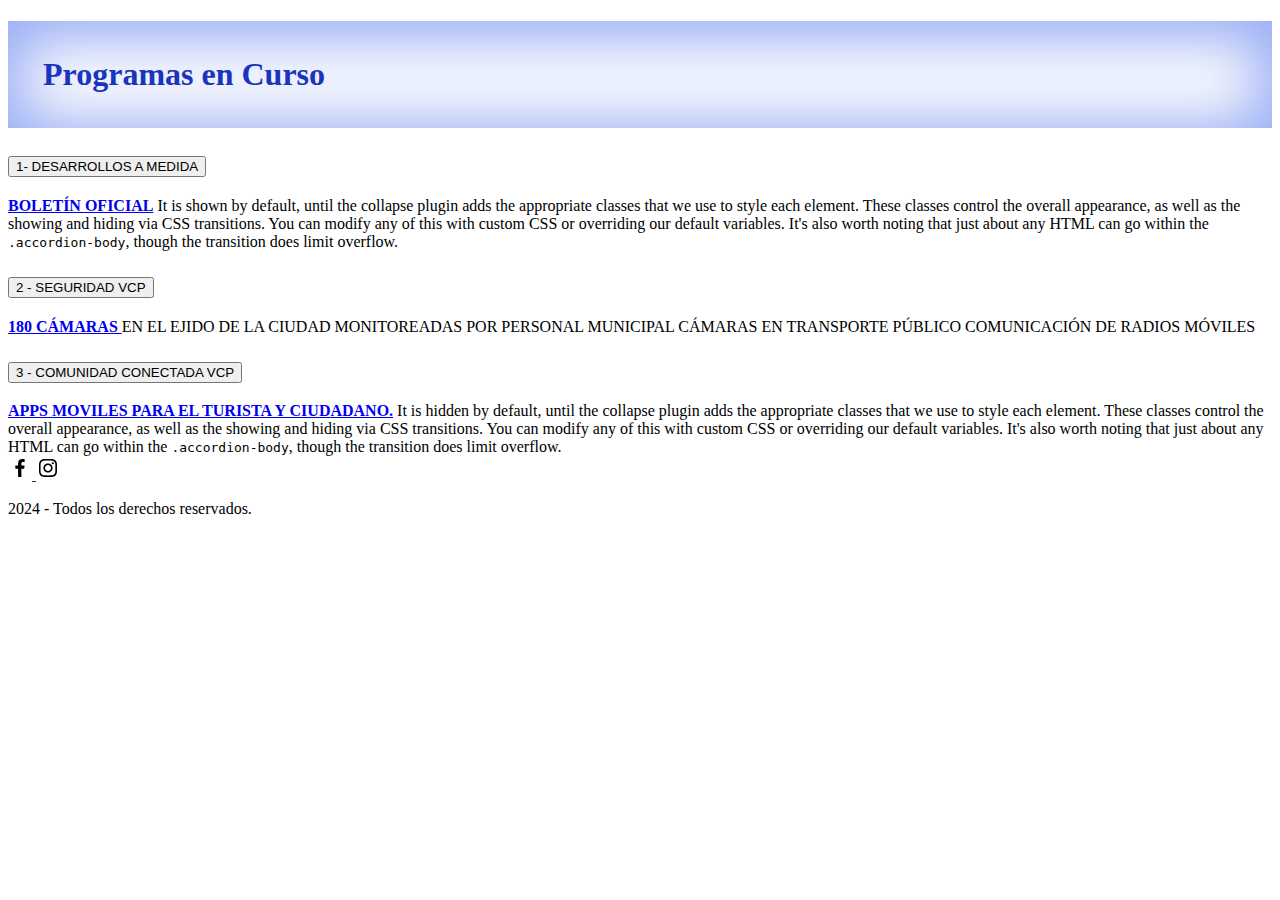
<file: index.html>
<!DOCTYPE html>
<html lang="en">

<head>
    <meta charset="UTF-8" />
    <meta name="viewport" content="width=device-width, initial-scale=1.0" />
    <title>PreEntregable - 3</title>
    <!--Bootstrap------------------>
    <link href="https://cdn.jsdelivr.net/npm/bootstrap@5.3.2/dist/css/bootstrap.min.css" rel="stylesheet" integrity="sha384-T3c6CoIi6uLrA9TneNEoa7RxnatzjcDSCmG1MXxSR1GAsXEV/Dwwykc2MPK8M2HN" crossorigin="anonymous">
    
    <!--Estilos-->
    <link rel="stylesheet" href="../css/style.css" />
    <link rel="preconnect" href="https://fonts.googleapis.com" />
    <link rel="preconnect" href="https://fonts.gstatic.com" crossorigin />
    <link
      href="https://fonts.googleapis.com/css2?family=DM+Sans:opsz@9..40&display=swap"
      rel="stylesheet"
    />
</head>
<body>
  
    <h1 class="card-shadow">Programas en Curso</h1>
    <div class="accordion" id="accordionPanelsStayOpenExample">
        <div class="accordion-item">
          <h2 class="accordion-header" id="panelsStayOpen-headingOne">
            <button class="accordion-button" type="button" data-bs-toggle="collapse" data-bs-target="#panelsStayOpen-collapseOne" aria-expanded="false" aria-controls="panelsStayOpen-collapseOne">
                1- DESARROLLOS A MEDIDA
            </button>
          </h2>
          <div id="panelsStayOpen-collapseOne" class="accordion-collapse collapse show" aria-labelledby="panelsStayOpen-headingOne">
            <div class="accordion-body">
              <strong><a href="../html/h1.html">BOLETÍN OFICIAL</a></strong> It is shown by default, until the collapse plugin adds the appropriate classes that we use to style each element. These classes control the overall appearance, as well as the showing and hiding via CSS transitions. You can modify any of this with custom CSS or overriding our default variables. It's also worth noting that just about any HTML can go within the <code>.accordion-body</code>, though the transition does limit overflow.
            </div>
          </div>
        </div>

        <div class="accordion-item">
          <h2 class="accordion-header" id="panelsStayOpen-headingTwo">
            <button class="accordion-button collapsed" type="button" data-bs-toggle="collapse" data-bs-target="#panelsStayOpen-collapseTwo" aria-expanded="false" aria-controls="panelsStayOpen-collapseTwo">
                2 - SEGURIDAD VCP
            </button>
          </h2>
          <div id="panelsStayOpen-collapseTwo" class="accordion-collapse collapse" aria-labelledby="panelsStayOpen-headingTwo">
            <div class="accordion-body">
              <strong><a href="../html/h2.html">180 CÁMARAS </a></strong> EN EL EJIDO DE LA CIUDAD MONITOREADAS POR PERSONAL MUNICIPAL

              CÁMARAS EN TRANSPORTE PÚBLICO
              COMUNICACIÓN DE RADIOS MÓVILES
            </div>
          </div>
        </div>

        <div class="accordion-item">
          <h2 class="accordion-header" id="panelsStayOpen-headingThree">
            <button class="accordion-button collapsed" type="button" data-bs-toggle="collapse" data-bs-target="#panelsStayOpen-collapseThree" aria-expanded="false" aria-controls="panelsStayOpen-collapseThree">
                3 - COMUNIDAD CONECTADA VCP
            </button>
          </h2>
          <div id="panelsStayOpen-collapseThree" class="accordion-collapse collapse" aria-labelledby="panelsStayOpen-headingThree">
            <div class="accordion-body">
              <strong><a href="../html/h3.html">APPS MOVILES PARA EL TURISTA Y CIUDADANO.</a></strong> It is hidden by default, until the collapse plugin adds the appropriate classes that we use to style each element. These classes control the overall appearance, as well as the showing and hiding via CSS transitions. You can modify any of this with custom CSS or overriding our default variables. It's also worth noting that just about any HTML can go within the <code>.accordion-body</code>, though the transition does limit overflow.
            </div>
          </div>
        </div>
    </div>

    <!-- Este es el pie de página -->
    <footer>
        <div class="card text-center mb-3">
            <div class="card-footer">
                <div class="redes">
                    <a href="" target="_blank">
                        <img src="assets/img/bxl-facebook.svg" alt="Logo de Facebook">
                    </a>
                    <a href="#" target="_blank">
                        <img src="assets/img/bxl-instagram.svg" alt="Logo de Instagram">
                    </a>
                </div>
                <div class="texto">
                    <p>2024 - Todos los derechos reservados.</p>
                </div>
            </div>
        </div>
        <!-- Link Script -->
        <script src="https://cdn.jsdelivr.net/npm/bootstrap@5.3.2/dist/js/bootstrap.bundle.min.js" integrity="sha384-C6RzsynM9kWDrMNeT87bh95OGNyZPhcTNXj1NW7RuBCsyN/o0jlpcV8Qyq46cDfL" crossorigin="anonymous"></script>
    </footer>
</body>
</html>
</file>
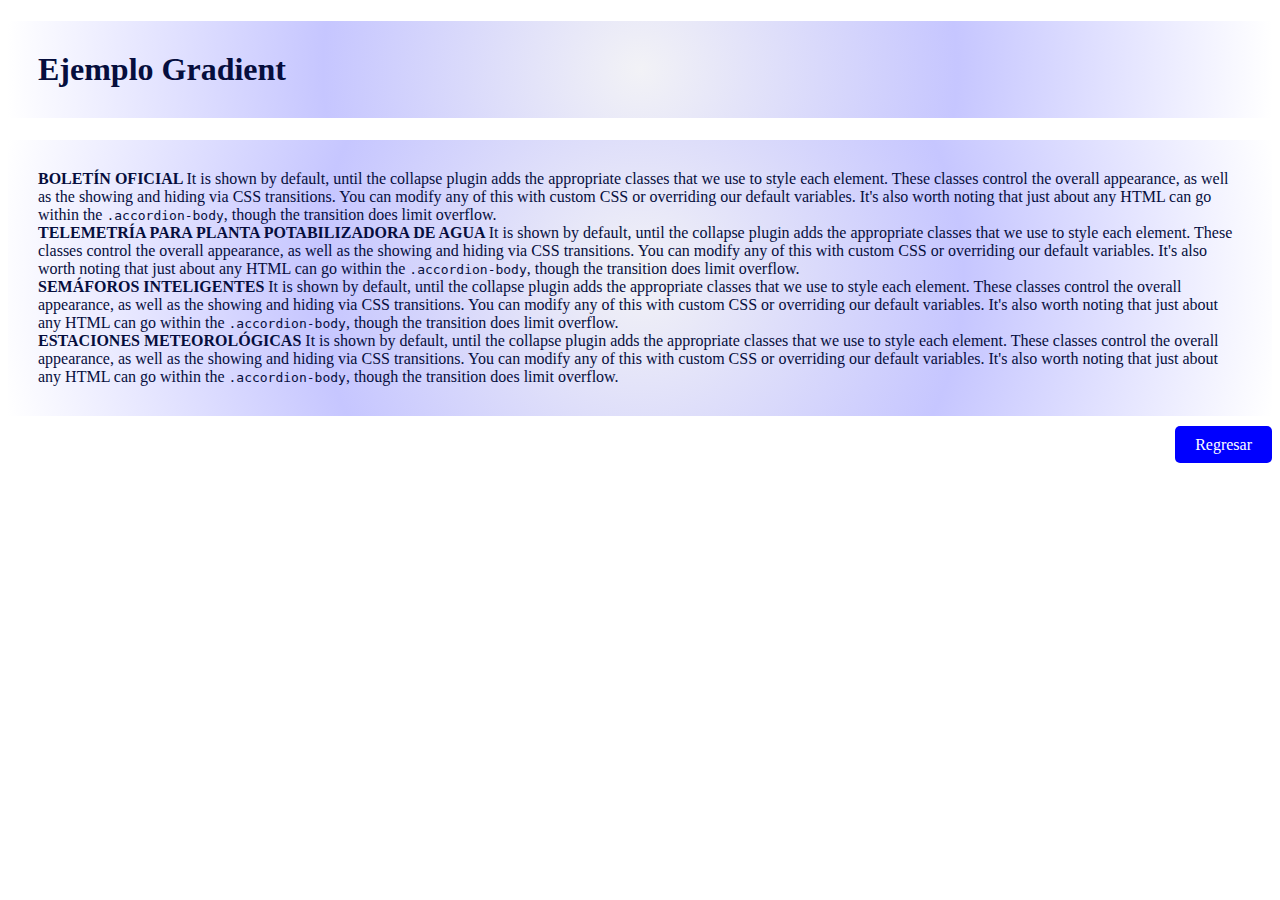
<file: html/h1.html>
<!DOCTYPE html>
<html lang="en">

<head>
    <meta charset="UTF-8" />
    <meta name="viewport" content="width=device-width, initial-scale=1.0" />
    <title>PreEntregable - 3</title>
    <!-- Bootstrap -->
    <link href="https://cdn.jsdelivr.net/npm/bootstrap@5.3.2/dist/css/bootstrap.min.css" rel="stylesheet" integrity="sha384-T3c6CoIi6uLrA9TneNEoa7RxnatzjcDSCmG1MXxSR1GAsXEV/Dwwykc2MPK8M2HN" crossorigin="anonymous">
    
    <!-- Estilos -->
    <link rel="stylesheet" href="../css/style.css" />
    <link rel="preconnect" href="https://fonts.googleapis.com" />
    <link rel="preconnect" href="https://fonts.gstatic.com" crossorigin />
    <link href="https://fonts.googleapis.com/css2?family=DM+Sans:opsz@9..40&display=swap" rel="stylesheet" />
</head>

<body>
    <h1 class="section-html">Ejemplo Gradient</h1>
    <section class="section-html">
    <div class="accordion-body">
        <strong>BOLETÍN OFICIAL
      </strong> It is shown by default, until the collapse plugin adds the appropriate classes that we use to style each element. These classes control the overall appearance, as well as the showing and hiding via CSS transitions. You can modify any of this with custom CSS or overriding our default variables. It's also worth noting that just about any HTML can go within the <code>.accordion-body</code>, though the transition does limit overflow.
      </div>
    </div>
    <div id="panelsStayOpen-collapseOne" class="accordion-collapse collapse show" aria-labelledby="panelsStayOpen-headingOne">
      <div class="accordion-body">
        <strong>TELEMETRÍA PARA PLANTA POTABILIZADORA DE AGUA
      </strong> It is shown by default, until the collapse plugin adds the appropriate classes that we use to style each element. These classes control the overall appearance, as well as the showing and hiding via CSS transitions. You can modify any of this with custom CSS or overriding our default variables. It's also worth noting that just about any HTML can go within the <code>.accordion-body</code>, though the transition does limit overflow.
      </div>
    </div>
    <div id="panelsStayOpen-collapseOne" class="accordion-collapse collapse show" aria-labelledby="panelsStayOpen-headingOne">
      <div class="accordion-body">
        <strong>SEMÁFOROS INTELIGENTES

      </strong> It is shown by default, until the collapse plugin adds the appropriate classes that we use to style each element. These classes control the overall appearance, as well as the showing and hiding via CSS transitions. You can modify any of this with custom CSS or overriding our default variables. It's also worth noting that just about any HTML can go within the <code>.accordion-body</code>, though the transition does limit overflow.
      </div>
    </div>
    <div id="panelsStayOpen-collapseOne" class="accordion-collapse collapse show" aria-labelledby="panelsStayOpen-headingOne">
      <div class="accordion-body">
        <strong>ESTACIONES METEOROLÓGICAS

      </strong> It is shown by default, until the collapse plugin adds the appropriate classes that we use to style each element. These classes control the overall appearance, as well as the showing and hiding via CSS transitions. You can modify any of this with custom CSS or overriding our default variables. It's also worth noting that just about any HTML can go within the <code>.accordion-body</code>, though the transition does limit overflow.
      </div>
    </div>
</section>
<div class="container">
    <a class="boton-regreso" href="../../index.html">Regresar</a>
</div>

<!-- Bootstrap Script -->
<script src="https://cdn.jsdelivr.net/npm/bootstrap@5.3.2/dist/js/bootstrap.bundle.min.js" integrity="sha384-C6RzsynM9kWDrMNeT87bh95OGNyZPhcTNXj1NW7RuBCsyN/o0jlpcV8Qyq46cDfL" crossorigin="anonymous"></script>
</body>

</html>
</file>
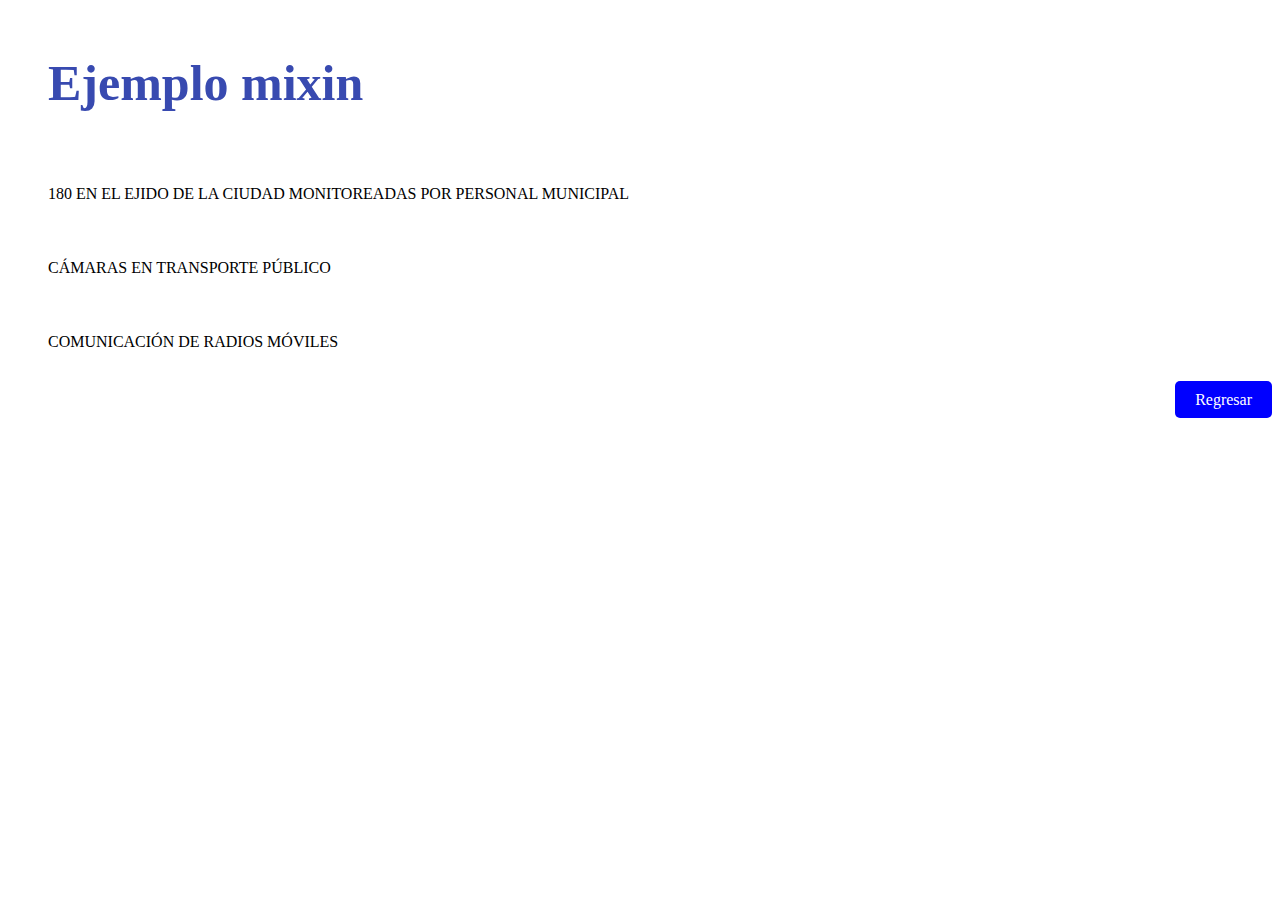
<file: html/h2.html>
<!DOCTYPE html>
<html lang="en">

<head>
    <meta charset="UTF-8" />
    <meta name="viewport" content="width=device-width, initial-scale=1.0" />
    <title>PreEntregable - 3</title>
    <!-- Bootstrap -->
    <link href="https://cdn.jsdelivr.net/npm/bootstrap@5.3.2/dist/css/bootstrap.min.css" rel="stylesheet" integrity="sha384-T3c6CoIi6uLrA9TneNEoa7RxnatzjcDSCmG1MXxSR1GAsXEV/Dwwykc2MPK8M2HN" crossorigin="anonymous">
    
    <!-- Estilos -->
    <link rel="stylesheet" href="../css/style.css" />
    <link rel="preconnect" href="https://fonts.googleapis.com" />
    <link rel="preconnect" href="https://fonts.gstatic.com" crossorigin />
    <link href="https://fonts.googleapis.com/css2?family=DM+Sans:opsz@9..40&display=swap" rel="stylesheet" />
</head>

<body>
    <div class="container">
        <h1 class="titulo">Ejemplo mixin</h1>
        <div>
            <p class="caja-flex">180 EN EL EJIDO DE LA CIUDAD MONITOREADAS POR PERSONAL MUNICIPAL</p>
            <p class="caja-flex">CÁMARAS EN TRANSPORTE PÚBLICO</p>
            <p class="caja-flex">COMUNICACIÓN DE RADIOS MÓVILES</p>
        </div>
    </div>

    <div class="container">
        <a class="boton-regreso" href="../../index.html">Regresar</a>
    </div>

    <!-- Bootstrap Script -->
    <script src="https://cdn.jsdelivr.net/npm/bootstrap@5.3.2/dist/js/bootstrap.bundle.min.js" integrity="sha384-C6RzsynM9kWDrMNeT87bh95OGNyZPhcTNXj1NW7RuBCsyN/o0jlpcV8Qyq46cDfL" crossorigin="anonymous"></script>
</body>

</html>
</file>
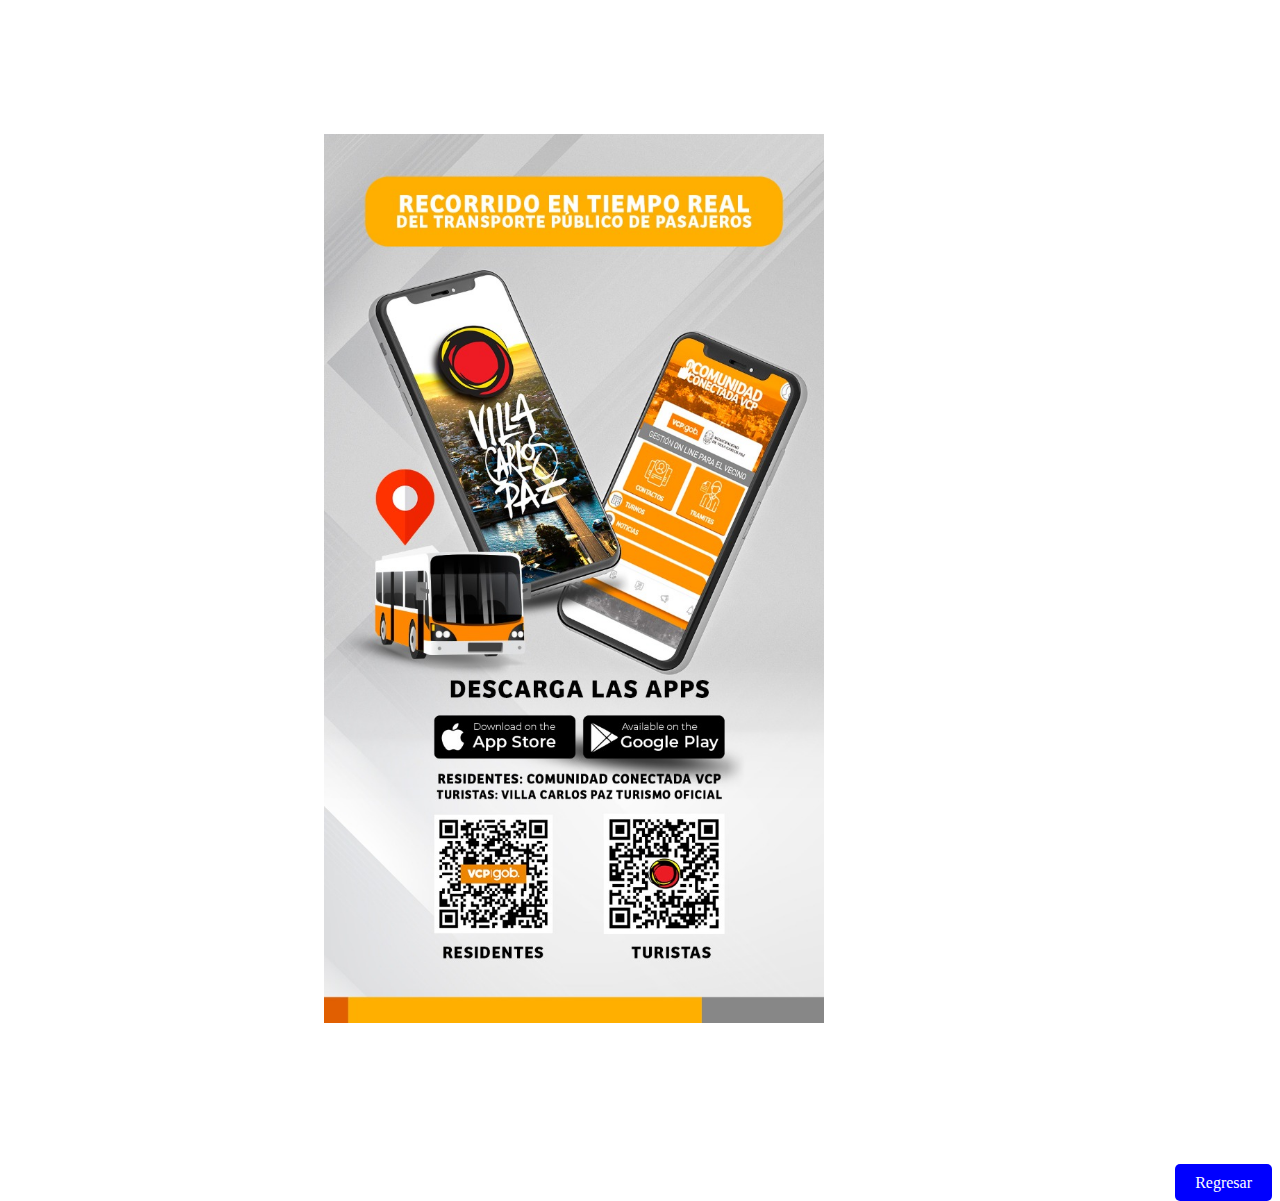
<file: html/h3.html>
<!DOCTYPE html>
<html lang="en">

<head>
    <meta charset="UTF-8" />
    <meta name="viewport" content="width=device-width, initial-scale=1.0" />
    <title>PreEntregable - 3</title>
    <!-- Bootstrap -->
    <link href="https://cdn.jsdelivr.net/npm/bootstrap@5.3.2/dist/css/bootstrap.min.css" rel="stylesheet" integrity="sha384-T3c6CoIi6uLrA9TneNEoa7RxnatzjcDSCmG1MXxSR1GAsXEV/Dwwykc2MPK8M2HN" crossorigin="anonymous">
    
    <!-- Estilos -->
    <link rel="stylesheet" href="../css/style.css" />
    <link rel="preconnect" href="https://fonts.googleapis.com" />
    <link rel="preconnect" href="https://fonts.gstatic.com" crossorigin />
    <link href="https://fonts.googleapis.com/css2?family=DM+Sans:opsz@9..40&display=swap" rel="stylesheet" />
</head>

<body>
    <img class="imagen-animada" src="../assets/img/app.jpg" alt="">
    <div class="container">
        <a class="boton-regreso" href="../../index.html">Regresar</a>
    </div>

    <!-- Bootstrap Script -->
    <script src="https://cdn.jsdelivr.net/npm/bootstrap@5.3.2/dist/js/bootstrap.bundle.min.js" integrity="sha384-C6RzsynM9kWDrMNeT87bh95OGNyZPhcTNXj1NW7RuBCsyN/o0jlpcV8Qyq46cDfL" crossorigin="anonymous"></script>
</body>

</html>
</file>
<file: css/style.css>
.body {
  background-color: #ffffff;
  color: rgb(43, 21, 21);
  padding: 50px;
}

.card-shadow {
  box-shadow: 0px 6px 59px 15px rgba(22, 70, 230, 0.44) inset;
  -webkit-box-shadow: 0px 6px 59px 15px rgba(22, 70, 230, 0.44) inset;
  -moz-box-shadow: 0px 6px 59px 15px rgba(22, 70, 230, 0.44) inset;
  color: rgb(27, 52, 190);
  padding: 35px;
}

.section-html {
  background: rgb(242, 242, 246);
  background: radial-gradient(circle, rgb(242, 242, 246) 0%, rgb(198, 198, 255) 50%, rgb(255, 255, 255) 100%);
  color: rgb(6, 14, 61);
  padding: 30px;
}

.container {
  text-align: right;
  margin-top: 65px;
  padding-left: 20px;
}

.boton-regreso {
  background-color: blue;
  color: #fff;
  padding: 10px 20px;
  font-size: 16px;
  border: none;
  border-radius: 5px;
  cursor: pointer;
  transition: background-color 0.3s ease;
  text-decoration: none;
}
.boton-regreso:hover {
  background-color: #e6e6e6;
}

header h1 {
  color: aquamarine;
}

.titulo {
  font-size: 50px;
  font-family: "Arial, sans-serif";
  font-weight: "bold";
  color: hwb(231 22% 31%);
  text-align: left;
  padding: 20px;
}

.caja-flex {
  display: flex;
  justify-content: space-between;
  align-items: center;
  padding: 20px;
  transition: 1s;
}
.caja-flex:hover {
  transform: scale(1.2);
}

.imagen-animada {
  width: 100%;
  max-width: 500px;
  margin: 10% 25%;
  transition: transform 0.5s ease;
}

.imagen-animada:hover {
  transform: scale(1.1);
}

.container {
  text-align: right;
  margin-top: 20px;
}

/*# sourceMappingURL=style.css.map */
</file>
